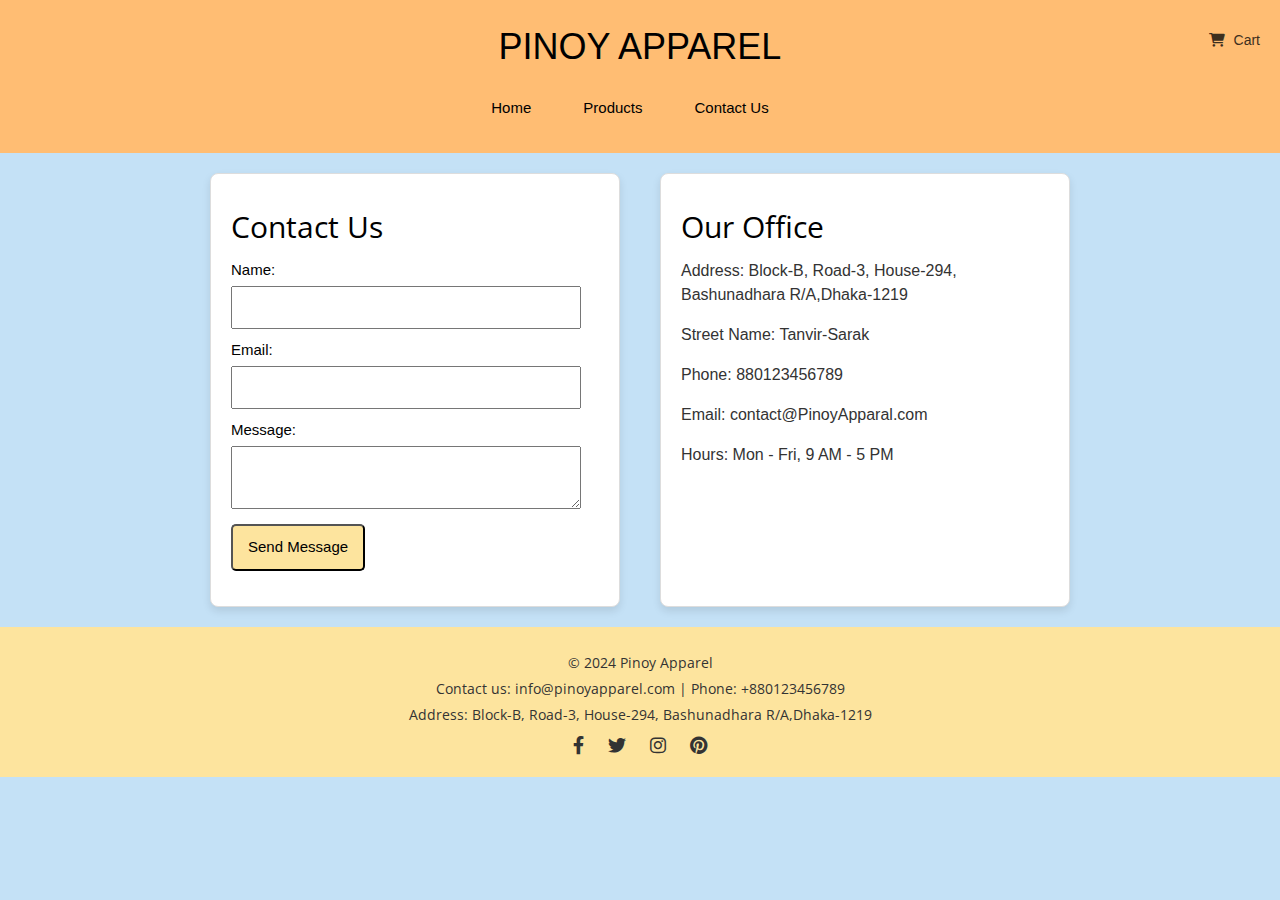
<file: contact.html>
<html lang="en">
<head>
    <meta charset="UTF-8">
    <meta name="viewport" content="width=device-width, initial-scale=1.0">
    <title>Pinoy Apparel - Contact</title>
    <link rel="stylesheet" href="contact.css">
    <link href="https://fonts.googleapis.com/css2?family=Roboto&family=Open+Sans&display=swap" rel="stylesheet">
    <link rel="stylesheet" href="https://www.w3schools.com/w3css/4/w3.css">
    
    <link rel="stylesheet" href="https://cdnjs.cloudflare.com/ajax/libs/font-awesome/6.0.0-beta3/css/all.min.css">
</head>
<body>
     <!-- ID-2221061 
    NAME- Abdullah Hossien
    Sec- 2 -->

    <header>
        <h1>PINOY APPAREL</h1>
        <nav>
            <ul>
                <li><a href="index.html" class="w3-bar-item w3-button">Home</a></li>
                <li><a href="products.html" class="w3-bar-item w3-button">Products</a></li>
                <li><a href="contact.html" class="w3-bar-item w3-button">Contact Us</a></li>
            </ul>
        </nav>
        <div class="cart">
            <a><i class="fas fa-shopping-cart"></i> Cart</a>
        </div>
    </header>
    <section class="contact-container">
        <div class="contact-form">
            <h2>Contact Us</h2>
            <form>
                <label for="name">Name:</label>
                <input type="text" id="name" name="name">
                
                <label for="email">Email:</label>
                <input type="email" id="email" name="email">
                
                <label for="message">Message:</label>
                <textarea id="message" name="message"></textarea>
                
                <button type="submit">Send Message</button>
            </form>
        </div>
    
        <div class="office-location">
            <h2>Our Office</h2>
            <p>Address: Block-B, Road-3, House-294, Bashunadhara R/A,Dhaka-1219</p>
            <p>Street Name: Tanvir-Sarak</p>
            <p>Phone: 880123456789</p>
            <p>Email: contact@PinoyApparal.com</p>
            <p>Hours: Mon - Fri, 9 AM - 5 PM</p>
        </div>
    </section>
    <footer>
        <div class="footer-info">
            <p>&copy; 2024 Pinoy Apparel</p>
            <p>Contact us: info@pinoyapparel.com | Phone: +880123456789</p>
            <p>Address: Block-B, Road-3, House-294, Bashunadhara R/A,Dhaka-1219</p>
        </div>
   
        <div class="footer-social">
            <a href="https://facebook.com/pinoyapparel" target="_blank"><i class="fab fa-facebook-f"></i></a>
            <a href="https://twitter.com/pinoyapparel" target="_blank"><i class="fab fa-twitter"></i></a>
            <a href="https://instagram.com/pinoyapparel" target="_blank"><i class="fab fa-instagram"></i></a>
            <a href="https://pinterest.com/pinoyapparel" target="_blank"><i class="fab fa-pinterest"></i></a>
        </div>
    </footer>
    
</body>
</html>
</file>
<file: contact.css>
body {
    font-family: 'Roboto', sans-serif;
    margin: 0;
    padding: 0;
    background-color: #C4E1F6;
}

header {
    
    text-align: center;
    padding: 10px;
    background-color: #FFBD73;
}

nav ul {
    background-color:#FFBD73 ;
    display: flex;
    justify-content: center;
    list-style-type: none;
    padding: 0;
}

nav ul li {
    margin-right: 20px;
}

nav ul li a {
    text-decoration: none;
    color: black;
    border-radius: 25px;
    transition: color 0.3s;
}

nav ul li a:hover {
    color: #C4E1F6;
}

.contact-container {
    display: flex;
    justify-content: center;
    gap: 40px;
    padding: 20px;
    max-width: 900px;
    margin: auto;
}

.contact-form, .office-location {
    flex: 1;
    padding: 20px;
    border: 1px solid #ddd;
    border-radius: 8px;
    background-color: #ffffff;
    box-shadow: 0 4px 8px rgba(0, 0, 0, 0.1);
}

.contact-form h2, .office-location h2 {
    font-family: 'Open Sans', sans-serif;
}

.contact-form label, .contact-form input, .contact-form textarea, .office-location p {
    display: block;
    margin-top: 10px;
}

.contact-form input, .contact-form textarea {
    width: 95%;
    padding: 8px;
    margin-top: 5px;
}

.contact-form button {
    margin-top: 15px;
    padding: 10px 15px;
    background-color: #FDE49E;
    color: black;
    border: 333;
    border-radius: 5px;
    cursor: pointer;
    transition: background-color 0.3s;
}

.contact-form button:hover {
    background-color: #FFC55A;
}

.office-location p {
    font-size: 16px;
    color: #333;
    line-height: 1.5;
}

.cart {
    position: absolute;
    top: 30px;
    right: 20px;
    cursor: pointer;
}

.cart a {
    text-decoration: none;
    color: #3d2f1e;
    font-size: 14px;
    transition: color 0.3s;
}

.cart a:hover {
    color: #000000;
}

.cart i {
    margin-right: 5px;
}
footer {
    background-color: #FDE49E;
    text-align: center;
    padding: 20px;
    font-family: 'Open Sans', sans-serif;
}

.footer-info p {
    margin: 5px 0;
    font-size: 14px;
    color: #333;
}

.footer-social {
    margin-top: 10px;
}

.footer-social a {
    color: #333;
    font-size: 18px;
    margin: 0 10px;
    transition: color 0.3s;
    text-decoration: none;
}

.footer-social a:hover {
    color: #FFBD73; 
}
</file>
